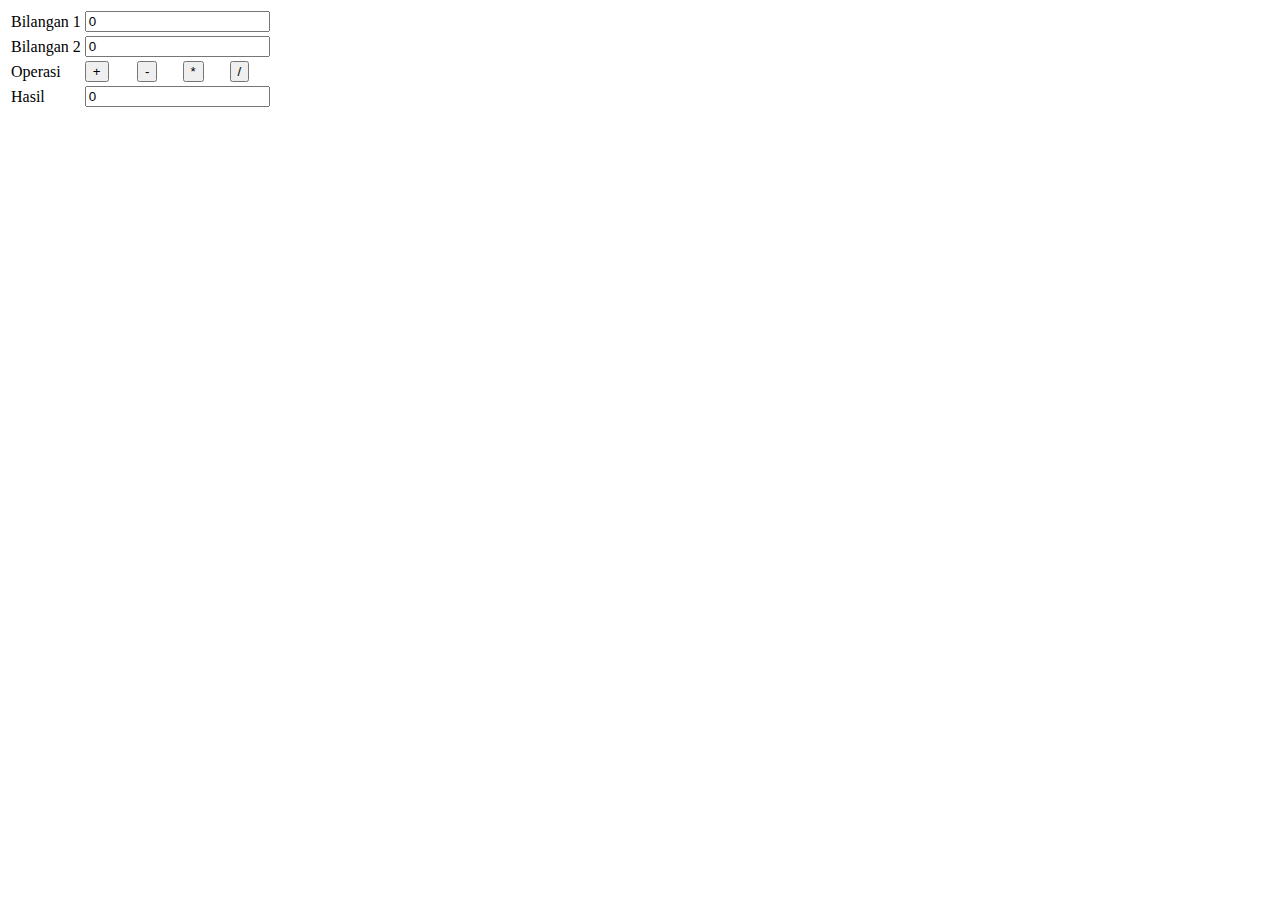
<file: vuecalculator.html>
<!DOCTYPE html>
<html lang="en">
<head>
    <meta charset="UTF-8">
    <meta name="viewport" content="width=device-width, initial-scale=1.0">
    <script src="lib/vue.js"></script>
    <title>Document</title>
</head>
<body>
    <div id="app">
    <table>
        <tbody>
            <tr>
                <td>Bilangan 1</td>
                <td colspan="4"><input type="number" v-model="firstvalue"></td>
            </tr>
            <tr>
                <td>Bilangan 2</td>
                <td colspan="4"><input type="number" v-model="secondvalue"></td>
            </tr>
            <tr>
                <td>
                    Operasi
                </td>
                <td>
                    <button onclick="app.add()">+</button>
                </td>
                <td>
                    <button onclick="app.substract()">-</button>
                </td>
                <td>
                    <button onclick="app.multiply()">*</button>
                </td>
                <td>
                    <button onclick="app.divide()">/</button>
                </td>
            </tr>
            <tr>
                <td>
                    Hasil
                </td>
                <td colspan="4">
                    <input type="number" v-model="result" readonly>
                </td>
            </tr>
        </tbody>
    </table>
    </div>
    <script>
        var app = new Vue({
            el : '#app',
            data: {
                firstvalue: 0,
                secondvalue: 0,
                result: 0
            },
            methods: {
                add (){
                    this.result = parseFloat(this.firstvalue) + parseFloat(this.secondvalue)
                },
                substract () {
                    this.result = parseFloat(this.firstvalue) - parseFloat(this.secondvalue)
                },
                multiply (){
                    this.result = parseFloat(this.firstvalue) * parseFloat(this.secondvalue)
                },
                divide (){
                    this.result = parseFloat(this.firstvalue) / parseFloat(this.secondvalue)
                },

            }
        })
    </script>
</body>
</html>
</file>
